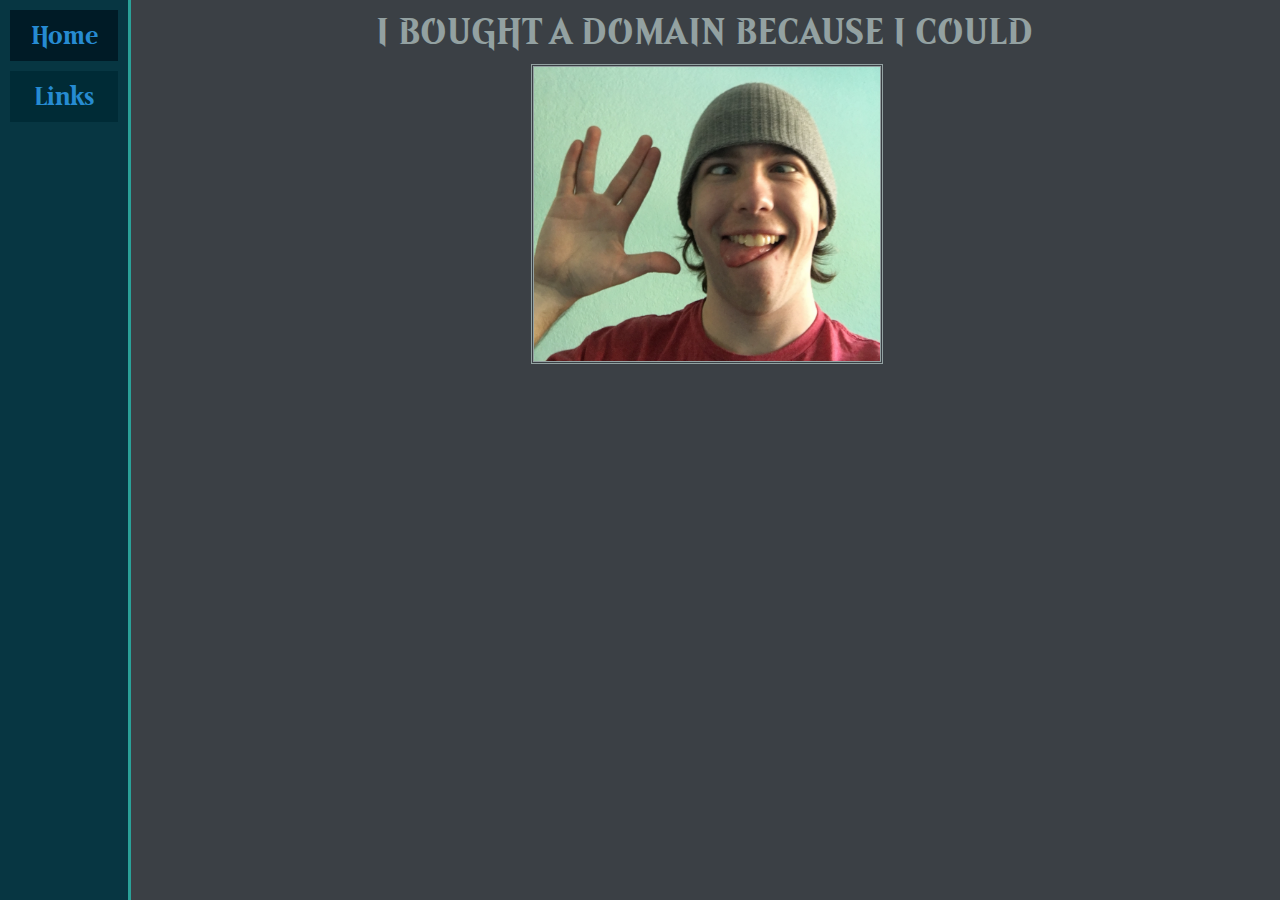
<file: index.html>
<!DOCTYPE html>
<html lang="en">
	<head>
		<title>I Bought a Domain Because I Could</title>
		<link rel="stylesheet" href="./css/style.css" />
		<link rel="icon" href="./images/pismall.png">
	</head>
	<body>
		<div class="navigation">
			<a href="./" class="navlink" id="current">Home</a>
			<a href="./links/" class="navlink">Links</a>
		</div>
		<div id="main">
			<h1>I BOUGHT A DOMAIN BECAUSE I COULD</h1>
		    <div class="imgbox"><img class="selfimage" src="./images/spockpime.jpg" alt="headshot image" /></div>
		</div>
	</body>
</html>
</file>
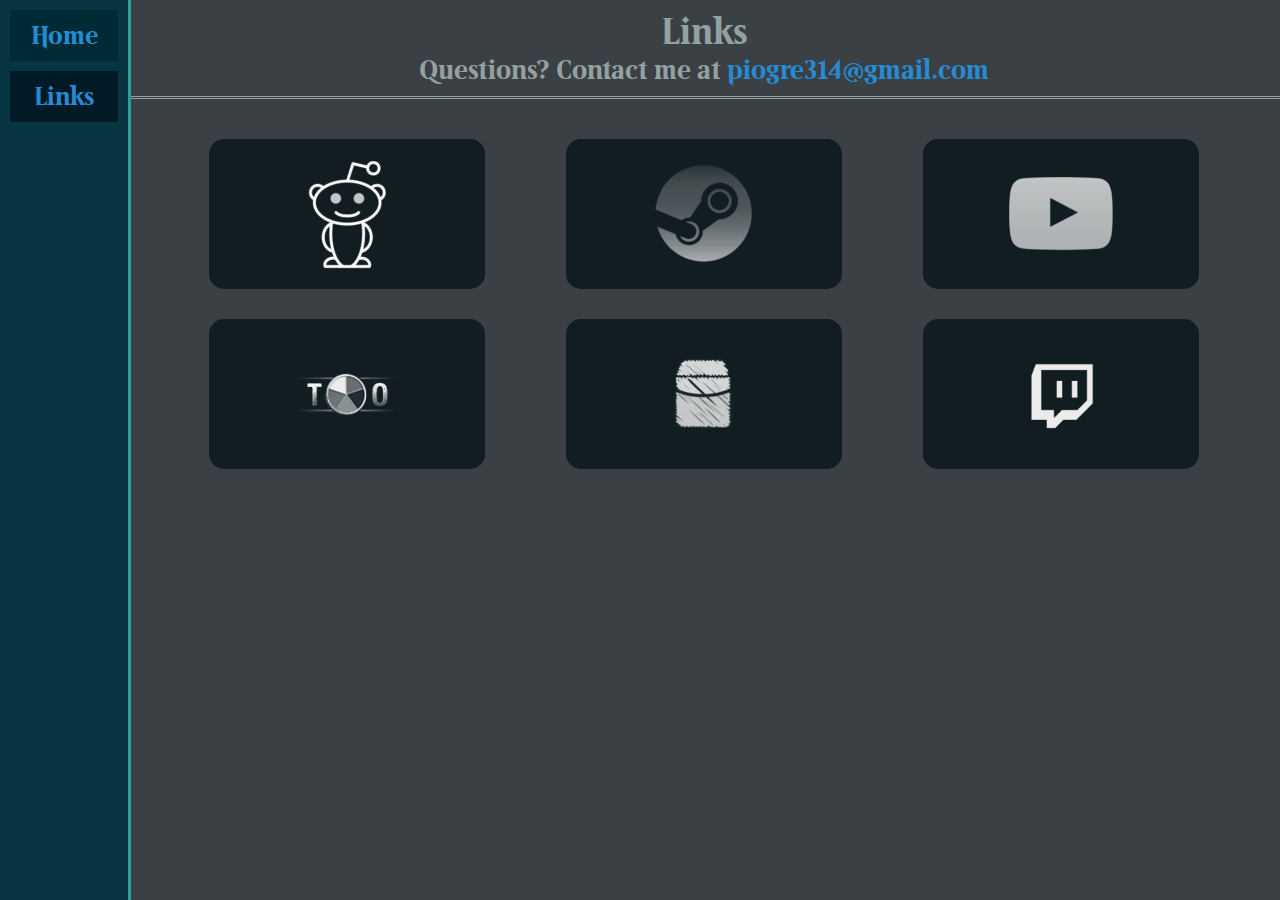
<file: links/index.html>
<!DOCTYPE html>
<html lang="en">
	<head>
		<title>I Bought a Domain Because I Could</title>
		<link rel="stylesheet" href="../css/style.css" />
		<link rel="icon" href="../images/pismall.png">
	</head>
	<body>
		<div class="navigation">
			<a href="../" class="navlink">Home</a>
			<a href="./" class="navlink" id="current">Links</a>
		</div>
		<div id="main">
			<h1 style="margin-bottom: 0;">Links</h1>
			<h2 style="text-align: center; margin-top: 0;">Questions? Contact me at <a href="mailto:piogre314@gmail.com">piogre314@gmail.com</a></h2>
			<div id="linksbox">
				<a class="outlink" id="outlink_reddit" href="https://www.reddit.com/user/Piogre/">Reddit<a>
				<a class="outlink" id="outlink_steam" href="http://steamcommunity.com/id/piogre/">Steam<a>
				<a class="outlink" id="outlink_youtube" href="https://www.youtube.com/channel/UCiFKYRO40Ggs7zLfmcT3M8A">YouTube<a>
				<a class="outlink" id="outlink_tapped" href="http://tappedout.net/users/Piogre/">Tapped Out<a>
				<a class="outlink" id="outlink_deckbox" href="https://deckbox.org/users/Piogre">Deckbox</a>
				<a class="outlink" id="outlink_twitch" href="https://www.twitch.tv/piogre314">Twitch</a>
			</div>
		</div>
	</body>
</html>
</file>
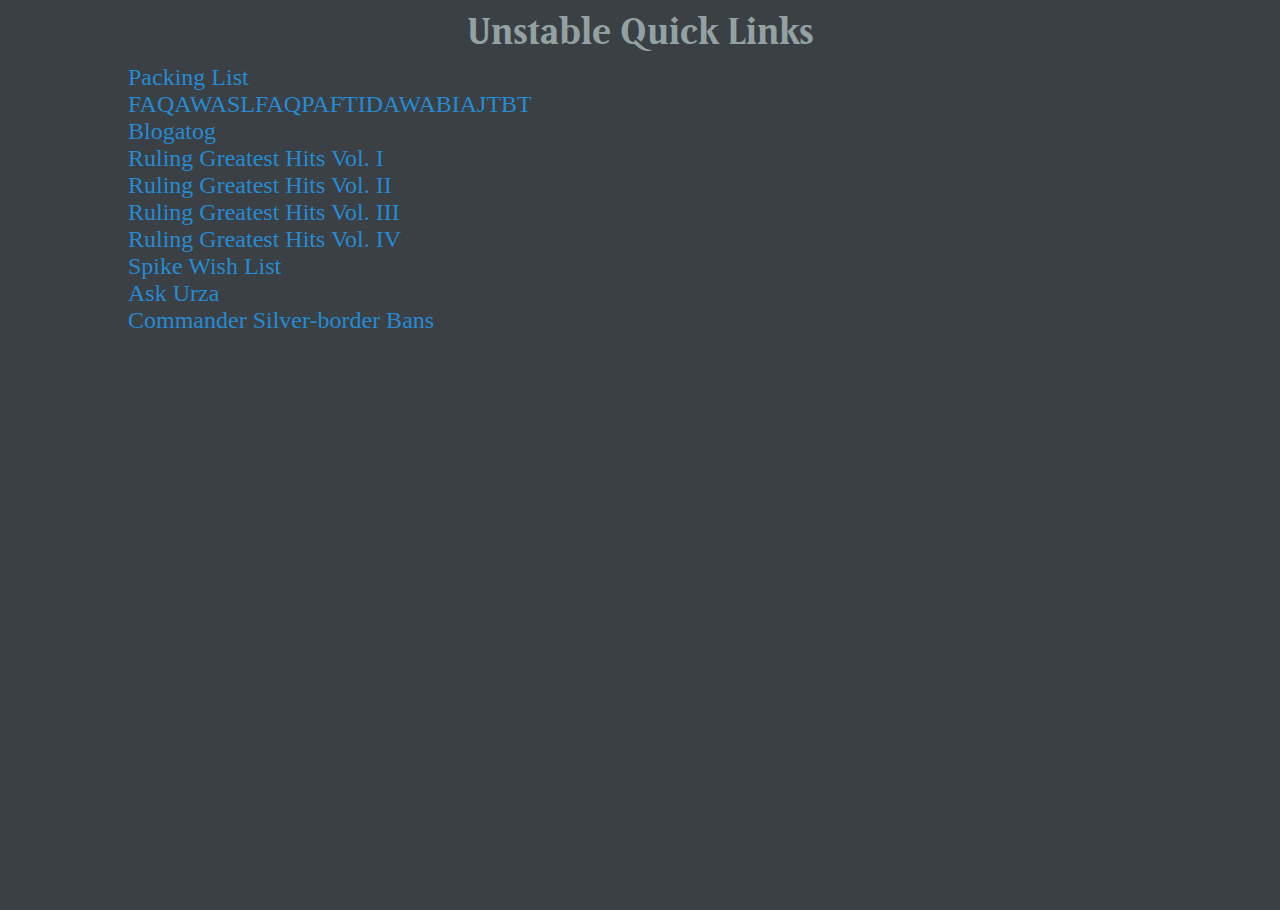
<file: unstable.html>
<!DOCTYPE html>
<html lang="en">
	<head>
		<title>Unstable Quick Links</title>
		<link rel="stylesheet" href="./css/style.css" />
		<link rel="icon" href="./images/pismall.png">
	</head>
	<body>
	    <div style="margin: 0% 10%;">
    		<h1>Unstable Quick Links</h1>
    		<a style="font-size: 150%;" href="https://old.reddit.com/r/magicTCG/comments/7i4s0c/the_complete_unstable_packing_and_practice_list">Packing List</a></br>
    		<a style="font-size: 150%;" href="https://magic.wizards.com/en/articles/archive/news/unstable-faqawaslfaqpaftidawabiajtbt-2017-12-06">FAQAWASLFAQPAFTIDAWABIAJTBT</a></br>
    		<a style="font-size: 150%;" href="https://markrosewater.tumblr.com/">Blogatog</a></br>
    		<a style="font-size: 150%;" href="https://old.reddit.com/r/magicTCG/comments/7ieznd/unstable_rulings_greatest_hits">Ruling Greatest Hits Vol. I</a></br>
    		<a style="font-size: 150%;" href="https://old.reddit.com/r/magicTCG/comments/7jvxl8/unstable_rulings_greatest_hits_volume_ii">Ruling Greatest Hits Vol. II</a></br>
    		<a style="font-size: 150%;" href="https://old.reddit.com/r/magicTCG/comments/7my6gp/unstable_rulings_greatest_hits_volume_iii">Ruling Greatest Hits Vol. III</a></br>
    		<a style="font-size: 150%;" href="https://old.reddit.com/r/magicTCG/comments/7uu01m/unstable_rulings_greatest_hits_volume_iv">Ruling Greatest Hits Vol. IV</a></br>
    		<a style="font-size: 150%;" href="https://old.reddit.com/r/magicTCG/comments/7uu01m/unstable_rulings_greatest_hits_volume_iv/dtn4cq5/">Spike Wish List</a></br>
    		<a style="font-size: 150%;" href="http://askurza.com">Ask Urza</a></br>
    		<a style="font-size: 150%;" href="https://web.archive.org/web/20190404155645/http://mtgcommander.net/Forum/viewtopic.php?f=1&t=18749">Commander Silver-border Bans</a></br>
		</div>
	</body>
</html>
</file>
<file: css/style.css>
@font-face{
    font-family: "Beleren";
    src: url("beleren.ttf");
}

*{
	padding: 0;
	margin: 0;
}

html{
	height: 100%;
}

body{
	height: 100%;
	background-color: #3b4045;
}

#main{
	width: 90%;
	max-width: calc(100% - 120px);
	float: right;
}

h1{
	font-family: "Beleren", Times New Roman, Serif;
	color: #93a1a1;
	font-size: 230%;
	text-align: center;
	margin: 10px auto;
}
h2{
	font-family: "Beleren", Times New Roman, Serif;
	color: #93a1a1;
	font-size: 170%;
	text-align: left;
	margin: 10px auto;
	border-bottom: double #93a1a1 3px;
	padding-bottom: 10px;
}

.imgbox{
	width: 30%;
	margin: 0 auto;
	padding: 0px;
	min-width: 200px;
}

.selfimage{
	width: 100%;
	border: double #93a1a1 3px;
}

.navigation{
	float: left;
	background-color: #073642;
	height: 100%;
	width: 10%;
	min-width: 120px;
	outline: solid #2aa198 3px;
	position: fixed;
}

.navlink{
	text-align: center;
	margin: 10px;
	font-family: "Beleren", Times New Roman, Serif;
	font-size: 160%;
	line-height: 200%;
	background-color: #002b36;
	display: block;
}
a:link{
	text-decoration: none;
	color: #268bd2;
}
a:visited{
	color: #6c71c4;
}
a:hover{
	color: #2aa198;
}
a:focus{
	color: #2aa198;
	outline: none;
}
a:active{
	color: #dc322f;
}
#current{
	background-color: #001b26;
}

a.outlink:link{
	display: block;
	width: 24%;
	margin-left: 7%;
	margin-top: 30px;
	height: 150px;
	line-height: 150px;
	text-align: center;
	font-family: "Beleren", Times New Roman, Serif;
	font-size: 160%;
	float: left;
	border-radius: 15px;
}

#outlink_reddit:link{
	text-indent: -9999px;
	background: url(../images/link_icons/snoo.png);
	background-color: rgba(0, 14, 19, .7);
	background-repeat: no-repeat;
	background-position: 50% 50%;
}
#outlink_reddit:hover{
	background-color: rgba(0, 14, 19, .9);
}
#outlink_reddit:focus{
	background-color: rgba(0, 14, 19, .9);
}
#outlink_reddit:active{
	background-color: rgba(0, 14, 19, 1);
}

#outlink_steam:link{
	text-indent: -9999px;
	background: url(../images/link_icons/steam.png);
	background-color: rgba(0, 14, 19, .7);
	background-repeat: no-repeat;
	background-position: 50% 50%;
}
#outlink_steam:hover{
	background-color: rgba(0, 14, 19, .9);
}
#outlink_steam:focus{
	background-color: rgba(0, 14, 19, .9);
}
#outlink_steam:active{
	background-color: rgba(0, 14, 19, 1);
}

#outlink_youtube:link{
	text-indent: -9999px;
	background: url(../images/link_icons/youtube.png);
	background-color: rgba(0, 14, 19, .7);
	background-repeat: no-repeat;
	background-position: 50% 50%;
}
#outlink_youtube:hover{
	background-color: rgba(0, 14, 19, .9);
}
#outlink_youtube:focus{
	background-color: rgba(0, 14, 19, .9);
}
#outlink_youtube:active{
	background-color: rgba(0, 14, 19, 1);
}

#outlink_tapped:link{
	text-indent: -9999px;
	background: url(../images/link_icons/tapdout.png);
	background-color: rgba(0, 14, 19, .7);
	background-repeat: no-repeat;
	background-position: 50% 50%;
	background-size: 35%;
}
#outlink_tapped:hover{
	background-color: rgba(0, 14, 19, .9);
}
#outlink_tapped:focus{
	background-color: rgba(0, 14, 19, .9);
}
#outlink_tapped:active{
	background-color: rgba(0, 14, 19, 1);
}

#outlink_deckbox:link{
	text-indent: -9999px;
	background: url(../images/link_icons/deckbox.png);
	background-color: rgba(0, 14, 19, .7);
	background-repeat: no-repeat;
	background-position: 50% 50%;
	background-size: 25%;
}
#outlink_deckbox:hover{
	background-color: rgba(0, 14, 19, .9);
}
#outlink_deckbox:focus{
	background-color: rgba(0, 14, 19, .9);
}
#outlink_deckbox:active{
	background-color: rgba(0, 14, 19, 1);
}

#outlink_twitch:link{
	text-indent: -9999px;
	background: url(../images/link_icons/twitch.png);
	background-color: rgba(0, 14, 19, .7);
	background-repeat: no-repeat;
	background-position: 50% 50%;
	background-size: 30%;
}
#outlink_twitch:hover{
	background-color: rgba(0, 14, 19, .9);
}
#outlink_twitch:focus{
	background-color: rgba(0, 14, 19, .9);
}
#outlink_twitch:active{
	background-color: rgba(0, 14, 19, 1);
}
</file>
